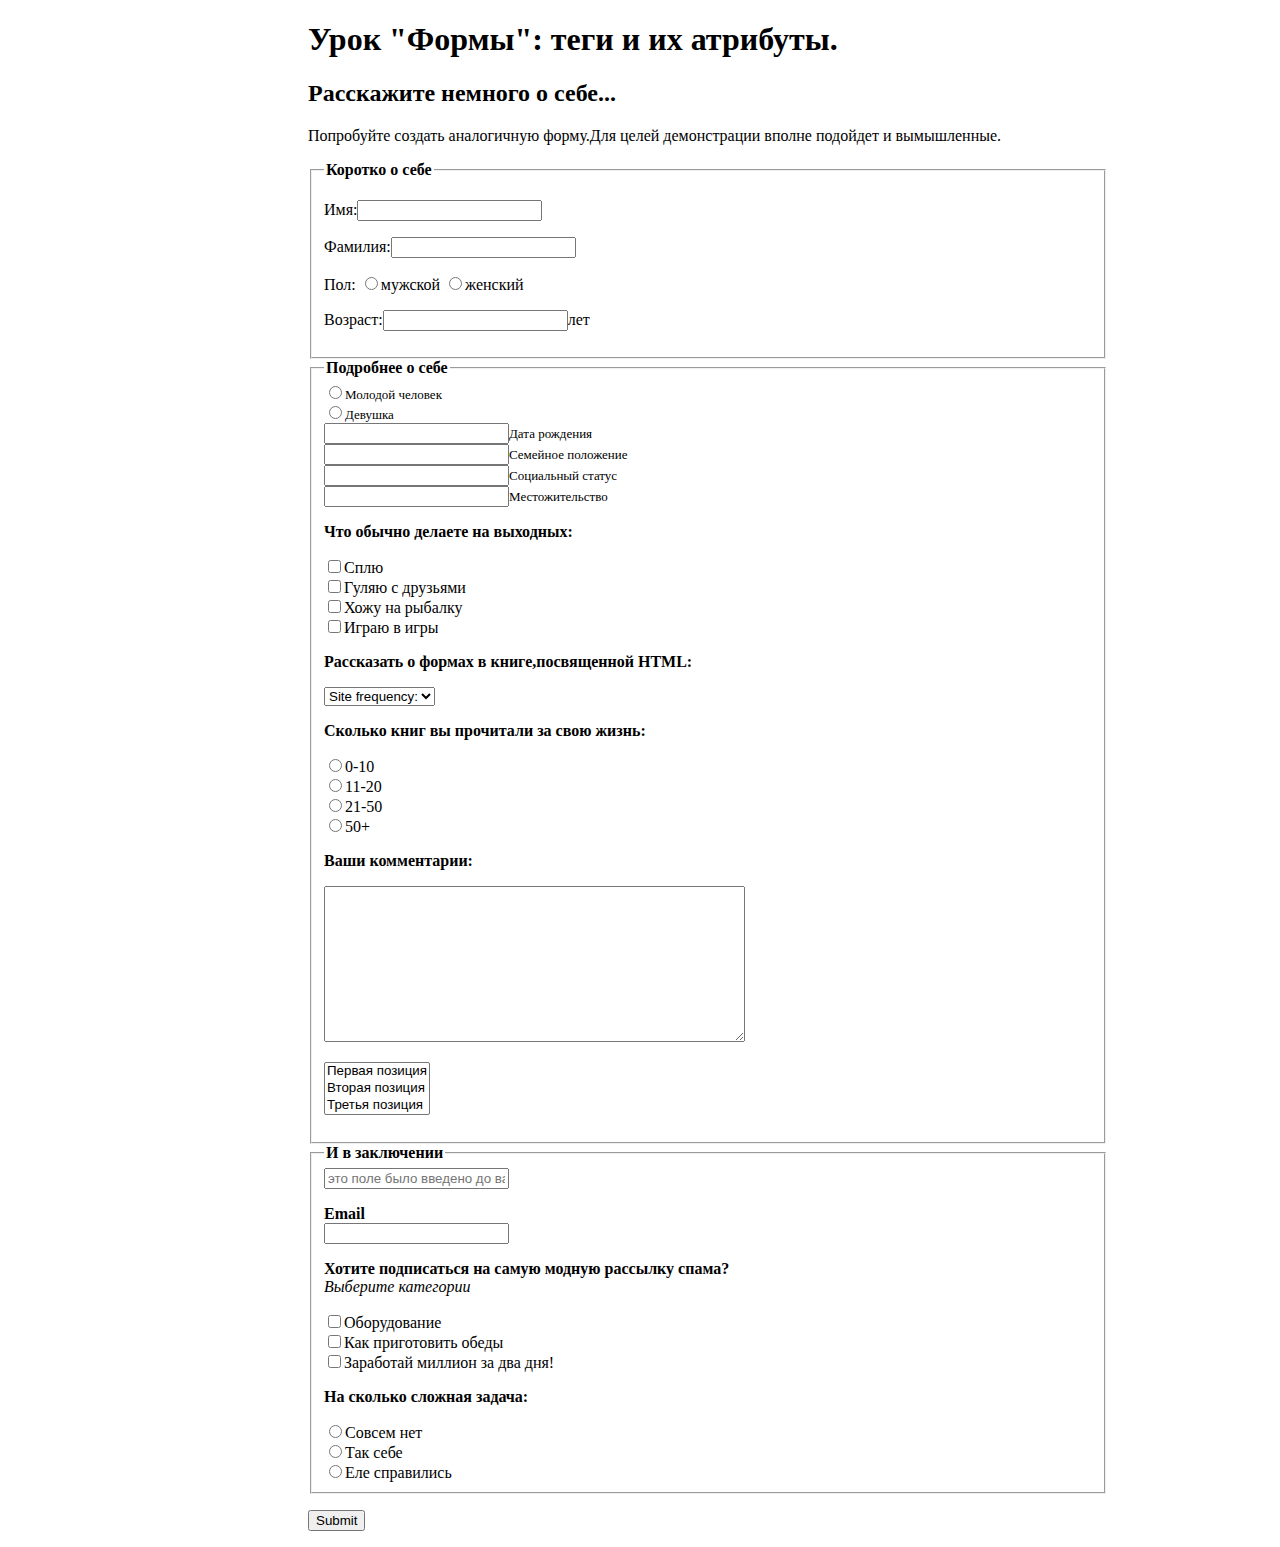
<file: index.html>
﻿<!doctype html>
<html lang="en">
<head>
	<meta charset="UTF-8">
	<meta name="keywords" content="home, work">
	<meta name="description" content="Для домашней работы">
	<title>Home work 3</title>
	<link rel="stylesheet" href="css/style.css" type="text/css">
	<link href="img/faicon.png" rel="shortcut icon" type="image/x-icon">
</head>
   <body>
     <header>
      
	  <h1>Урок "Формы": теги и их атрибуты.</h1>
	  <h2>Расскажите немного о себе...</h2>
	  <p>Попробуйте создать аналогичную форму.Для целей демонстрации вполне подойдет и вымышленные.</p>
	  
	  <form action="#" method="GET">
	 <fieldset>
	   <legend class="bold">Коротко о себе</legend>
	   <p><label for="name"> Имя:<input type="text" name="name" id="name"></label></p>
	   <p><label for="surname"> Фамилия:<input type="text" name="surname" id="surname"></label></p>
	   
	   <p><label>Пол:
	   <input type="radio" name="gender">мужской</label>
	   <label><input type="radio" name="gender">женский
	   </label></p>
	   <p><label for="age">Возраст:<input type="text" name="age" id="age"></label>лет</p>
	  </fieldset>
	  </form>
	   
	   <form action="#" method="GET">
	   <fieldset>
	   <legend class="bold">Подробнее о себе</legend>
	   <label for="male" class="reduced"><input type="radio" name="sex" id="male">Молодой человек</label><br>
	   <label for="female" class="reduced"><input type="radio" name="sex" id="female">Девушка
	   </label><br>
	   
	   <label for="Birth" class="reduced"><input type="text" name="DateofBirth" id="Birth">Дата рождения</label><br>
	   
	   <label for="fs" class="reduced"><input type="text" name="Familystatus" id="fs">Семейное положение</label><br>
	   
	   <label for="sc" class="reduced"><input type="text" name="Socialstatus" id="sc">Социальный статус</label><br>
	   
	   <label for="Residence" class="reduced"><input type="text" name="Residence" id="Residence">Местожительство</label>
	   
	   <p><label class="bold">Что обычно делаете на выходных:</label></p>
	   <label><input type="checkbox" name="sleep">Сплю</label><br>
	   <label><input type="checkbox" name="friends" >Гуляю с друзьями</label><br>
	   <label><input type="checkbox" name="fising" >Хожу на рыбалку</label><br>
	   <label><input type="checkbox" name="play" >Играю в игры</label>
	   
	   <p><label class="bold">Рассказать о формах в книге,посвященной HTML:</label></p>
	   <p><select>
	   <option>Site frequency:</option>
	   </select></p>
	   
	   <p><label class="bold">Сколько книг вы прочитали за свою жизнь:</label></p>
	   <label><input type="radio" name="number">0-10<br></label>
	   <label><input type="radio" name="number">11-20<br></label>
	   <label><input type="radio" name="number">21-50<br></label>
	   <label><input type="radio" name="number">50+</label>
	 
	  <p><label class="bold">Ваши комментарии:</label></p>
	  <label><textarea name="comment" id="#" cols="50" rows="10"></textarea></label>
	  
	   <p><select multiple size="3">
          <option>Первая позиция</option>
          <option>Вторая позиция</option>
		  <option>Третья позиция</option>
       </select></p>
	  </fieldset>
	  </form> 
	  
	  <form action="#" method="GET">
	   <fieldset>
	    <legend class="bold">И в заключении</legend>
	   
	    <label for="field">
	    <input type="text" placeholder="это поле было введено до вас" id="field"></label>
	  
	    <p><label class="bold">Email<br><input type="email"></label></p>
	  
	    <p><label class="bold">Хотите подписаться на самую модную рассылку спама?</label><br>
	    <span class="italic">Выберите категории</span></p>
	    <label>
	    <input type="checkbox" name="equipment">Оборудование<br></label>
		<label>
	    <input type="checkbox" name="dinner">Как приготовить обеды<br></label>
		<label>
	    <input type="checkbox" name="million">Заработай миллион за два дня!<br>
	    </label>
	  
	    <p><label class="bold">На сколько сложная задача:</label></p>
	    <input type="radio" name="answer" value="a1">Совсем нет<br>
	    <input type="radio" name="answer" value="a2">Так себе<br>
	    <input type="radio" name="answer" value="a3">Еле справились<br>
	   </fieldset>
	   <p><label><input type="submit"></label></p>
	  </form>
	 </header>
   </body>
	 
	 
</html>
</file>
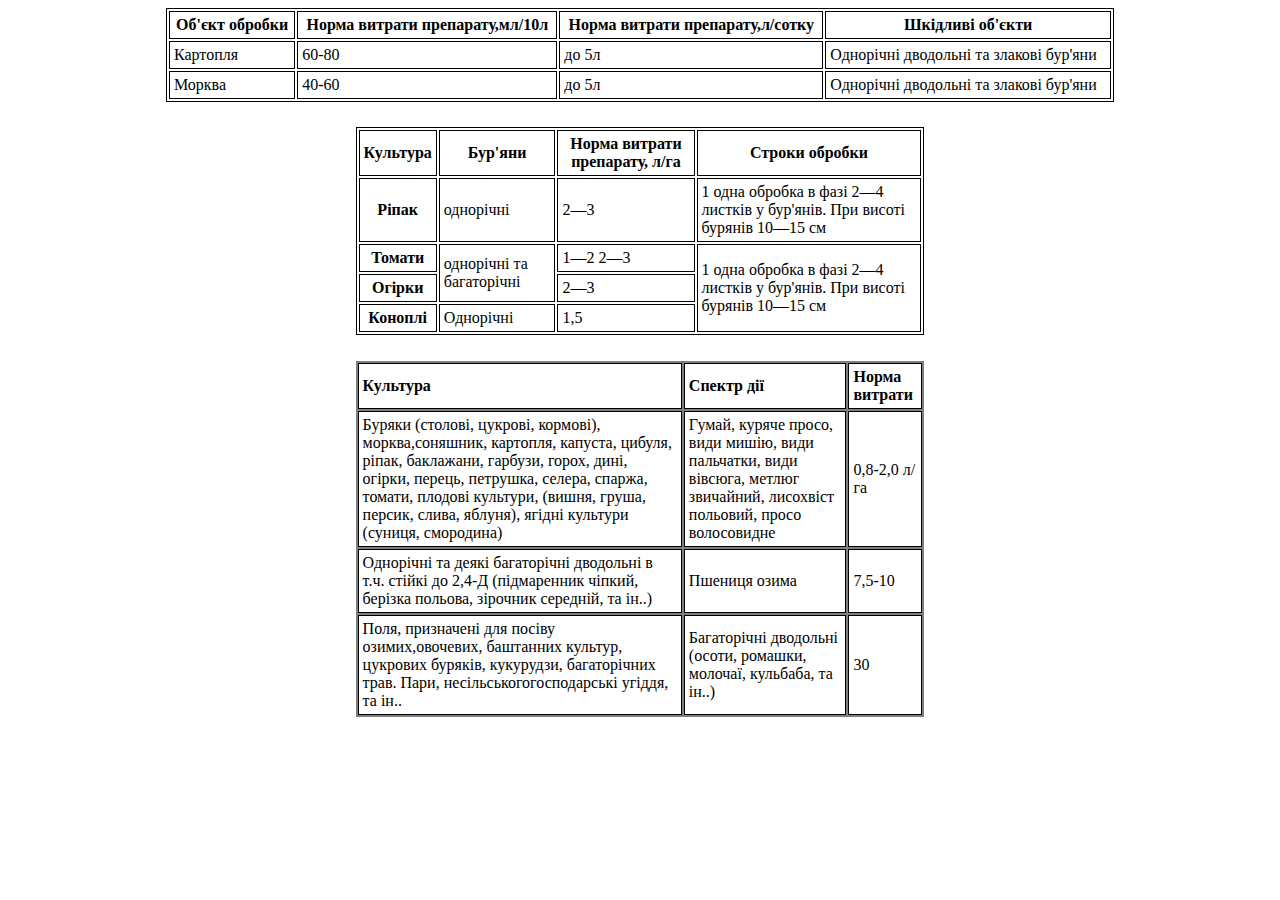
<file: index-table.html>
﻿<!doctype html>
<html lang="en">
<head>
	<meta charset="UTF-8">
	<meta name="keywords" content="home, work">
	<meta name="description" content="Для домашней работы">
	<title>Home work 3</title>
	<link rel="stylesheet" href="css/style.css" type="text/css">
	<link href="img/faicon.png" rel="shortcut icon" type="image/x-icon">
</head>
<body>
  <div>
   <table class="table1">
     <tr>
	  <th>Об'єкт обробки</th>
	  <th>Норма витрати препарату,мл/10л</th>
	  <th>Норма витрати препарату,л/сотку</th>
	  <th>Шкідливі об'єкти</th>
     </tr>
	 <tr>
	  <td>Картопля</td>
	  <td>60-80</td>
	  <td>до 5л</td>
	  <td>Однорічні дводольні та злакові бур'яни</td>
	 </tr>
	 <tr>
	  <td>Морква</td>
	  <td>40-60</td>
	  <td>до 5л</td>
	  <td>Однорічні дводольні та злакові бур'яни</td>
	 </tr>
   </table>
  </div>
  
  <div class="margin1">
  	<table class="table2">
	   <thead>
        <tr>
          <th>Культура</th>
          <th>Бур'яни</th>
          <th>Норма витрати препарату, л/га</th>
          <th>Строки обробки</th>
        </tr>
      </thead>
      <tbody>
        <tr>
          <th>Ріпак</th>
          <td>однорічні</td>
          <td>2—3</td>
          <td>1 одна обробка в фазі 2—4 листків у бур'янів. При висоті бурянів 10—15 см</td>
        </tr>
        <tr>
          <th>Томати</th>
          <td rowspan="2">однорічні та багаторічні</td>
          <td>1—2 2—3</td>
          <td rowspan="3">1 одна обробка в фазі 2—4 листків у бур'янів. При висоті бурянів 10—15 см</td>
        </tr>
        <tr>
          <th>Огірки</th>
          <td>2—3</td>
        </tr>
        <tr>
          <th>Коноплі</th>
          <td>Однорічні</td>
          <td>1,5</td>
        </tr>
      </tbody>
	 </table>
  </div> 
	 
	 <div class="margin2"><table class="table3">
	 <tr class="bold">
	  <td>Культура</td>
	  <td>Спектр дії</td>
	  <td>Норма витрати</td>
	 </tr>
	 <tr>
	  <td>Буряки (столові, цукрові, кормові), морква,соняшник, картопля, капуста, цибуля, ріпак, баклажани, гарбузи, горох, дині, огірки, перець, петрушка, селера, спаржа, томати, плодові культури, (вишня, груша, персик, слива, яблуня), ягідні культури (суниця, смородина)</td>
	  <td>Гумай, куряче просо, види мишію, види пальчатки, види вівсюга, метлюг звичайний, лисохвіст польовий, просо волосовидне</td>
	  <td>0,8-2,0 л/га</td>
	 </tr>
	 <tr>
	  <td>Однорічні та деякі багаторічні дводольні в т.ч. стійкі до 2,4-Д (підмаренник чіпкий, берізка польова, зірочник середній, та ін..)</td>
	  <td>Пшениця озима</td>
	  <td>7,5-10</td>
	 </tr> 
	 <tr>
	 	<td>Поля, призначені для посіву озимих,овочевих, баштанних культур, цукрових буряків, кукурудзи, багаторічних трав. Пари, несільськогогосподарські угіддя, та ін..</td>
	 	<td>Багаторічні дводольні (осоти, ромашки, молочаї, кульбаба, та ін..)</td>
	 	<td>30</td>
	 </tr>
	  </table>
     </div>
  </body>
</html>
</file>
<file: css/style.css>
header {
	width: 800px;
	padding-left: 300px;
	text-align: left;
	
}

.reduced {
	font-size: small;
	
}

.bold {
	font-weight: bolder;
	
}

.italic {
	font-style: italic;
}

.table1 {
	width: 75%;
	border: 1px double black; 
    border-collapse: separate;
	margin: auto;
	}

th, td {
	border: 1px solid black;
	background: white;
	padding: 4px;
}

.table2 {
	width: 45%;
	border: 1px double black; 
    border-collapse: separate;
	margin: auto;
}

.table3 {
	width: 45%;
	border: 0px solid black;
	border-collapse: separate;
	border-color: grey;
	margin: auto;
	background-color: grey;
}

.margin1, .margin2 {
	margin-top: 2%;
}
</file>
